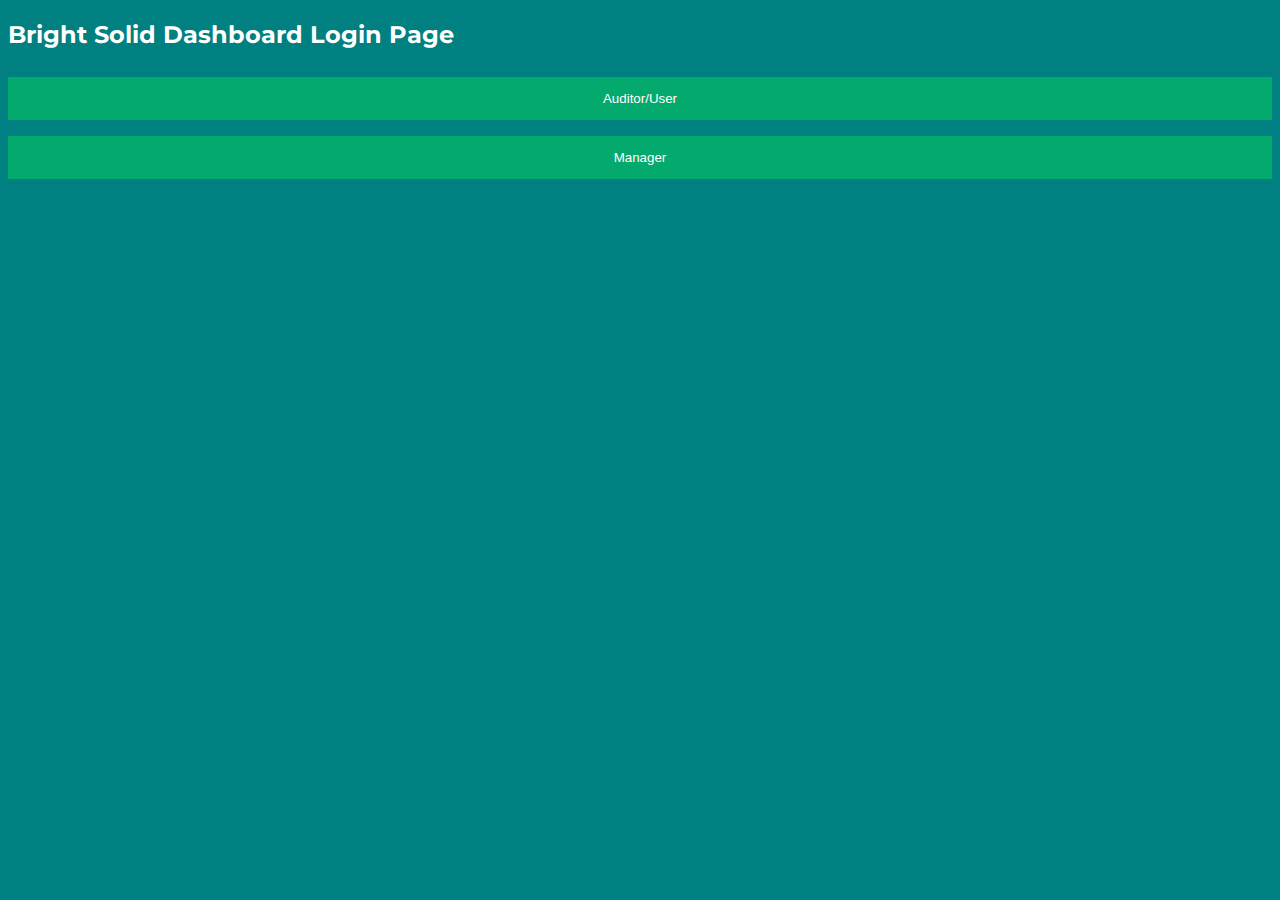
<file: index.html>
<!DOCTYPE html>
<html>
<head>
<meta name="login page" content="width=device-width, initial-scale=1">
<link href='https://fonts.googleapis.com/css?family=Montserrat' rel='stylesheet'>
<style>
body {font-family: Arial, Helvetica, sans-serif;}


input[type=text], input[type=password] {
  width: 100%;
  padding: 12px 20px;
  margin: 8px 0;
  display: inline-block;
  border: 1px solid #ccc;
  box-sizing: border-box;
}


button {
  background-color: #04AA6D;
  color: white;
  padding: 14px 20px;
  margin: 8px 0;
  border: none;
  cursor: pointer;
  width: 100%;
}

button:hover {
  opacity: 0.8;
}


.imgcontainer {
  text-align: center;
  margin: 24px 0 12px 0;
  position: relative;
}



.container {
  padding: 16px;
}

span.psw {
  float: right;
  padding-top: 16px;
}


.modal {
  display: none;
  position: fixed;
  z-index: 1;
  left: 0;
  top: 0;
  width: 100%; 
  height: 100%; 
  overflow: auto;
  background-color: rgb(0,0,0); 
  background-color: rgba(0,0,0,0.4); 
  padding-top: 60px;
}

/*content inisde the modal*/
.modal-content {
  background-color: #fefefe;
  margin: 5% auto 15% auto; 
  border: 1px solid #888;
  width: 80%; 
}



/*  Zoom Animation */
.animate {
  -webkit-animation: animatezoom 0.6s;
  animation: animatezoom 0.6s
}

@-webkit-keyframes animatezoom {
  from {-webkit-transform: scale(0)} 
  to {-webkit-transform: scale(1)}
}
  
@keyframes animatezoom {
  from {transform: scale(0)} 
  to {transform: scale(1)}
}


@media screen and (max-width: 300px) {
  span.psw {
     display: block;
     float: none;
  }
}
</style>
<link rel="stylesheet" href="./style.css">
</head>
<body>

<h2>Bright Solid Dashboard Login Page</h2>

     <button onclick="auditor()">Auditor/User</button>
     <button onclick="manager()">Manager</button>

<script>

    function manager(){

        window.open("https://industrialteamtesting.auth.us-east-1.amazoncognito.com/login?client_id=7tb3lgotofaugt7rk0hldt199h&response_type=code&scope=openid&redirect_uri=https://www.brightsolid-manager.co.uk/dashboardManager.html","_self");

    }


    function auditor(){

        window.open("https://industrialteamauditor.auth.us-east-1.amazoncognito.com/login?client_id=2vejd3geei4r4n7oqdoc4sv3mg&response_type=code&scope=openid&redirect_uri=https://www.brightsolid-manager.co.uk/dashboardAuditor.html","_self");
        
    }

</script>

</body>
</html>
</file>
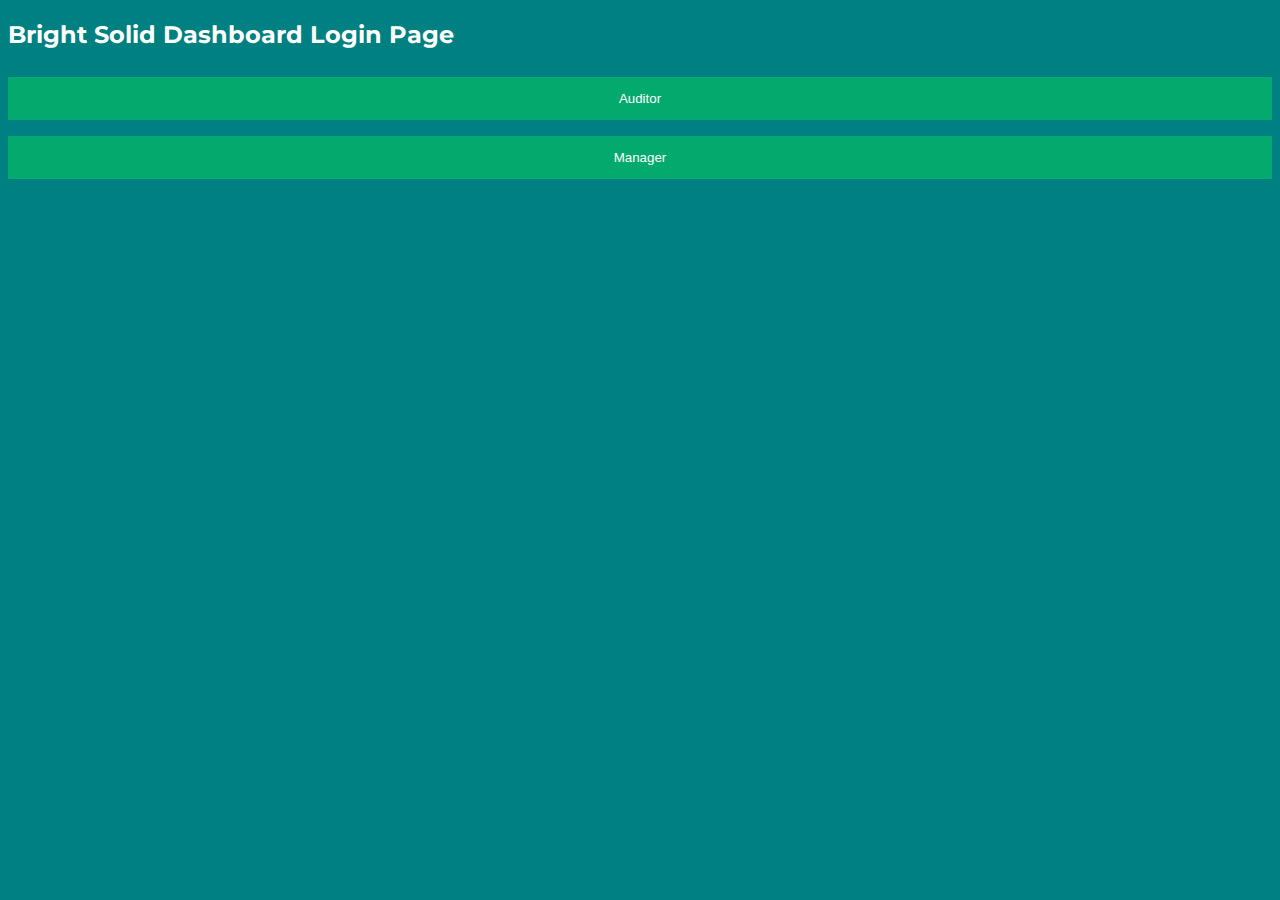
<file: loginPage.html>
<!DOCTYPE html>
<html>
<head>
<meta name="login page" content="width=device-width, initial-scale=1">
<link href='https://fonts.googleapis.com/css?family=Montserrat' rel='stylesheet'>
<style>
body {font-family: Arial, Helvetica, sans-serif;}


input[type=text], input[type=password] {
  width: 100%;
  padding: 12px 20px;
  margin: 8px 0;
  display: inline-block;
  border: 1px solid #ccc;
  box-sizing: border-box;
}


button {
  background-color: #04AA6D;
  color: white;
  padding: 14px 20px;
  margin: 8px 0;
  border: none;
  cursor: pointer;
  width: 100%;
}

button:hover {
  opacity: 0.8;
}


.imgcontainer {
  text-align: center;
  margin: 24px 0 12px 0;
  position: relative;
}



.container {
  padding: 16px;
}

span.psw {
  float: right;
  padding-top: 16px;
}


.modal {
  display: none;
  position: fixed;
  z-index: 1;
  left: 0;
  top: 0;
  width: 100%; 
  height: 100%; 
  overflow: auto;
  background-color: rgb(0,0,0); 
  background-color: rgba(0,0,0,0.4); 
  padding-top: 60px;
}

/*content inisde the modal*/
.modal-content {
  background-color: #fefefe;
  margin: 5% auto 15% auto; 
  border: 1px solid #888;
  width: 80%; 
}



/*  Zoom Animation */
.animate {
  -webkit-animation: animatezoom 0.6s;
  animation: animatezoom 0.6s
}

@-webkit-keyframes animatezoom {
  from {-webkit-transform: scale(0)} 
  to {-webkit-transform: scale(1)}
}
  
@keyframes animatezoom {
  from {transform: scale(0)} 
  to {transform: scale(1)}
}


@media screen and (max-width: 300px) {
  span.psw {
     display: block;
     float: none;
  }
}
</style>
<link rel="stylesheet" href="./style.css">
</head>
<body>

<h2>Bright Solid Dashboard Login Page</h2>

     <button onclick="auditor()">Auditor</button>
     <button onclick="manager()">Manager</button>

<script>

    function manager(){

        window.open("https://industrialteamtesting.auth.us-east-1.amazoncognito.com/login?client_id=7tb3lgotofaugt7rk0hldt199h&response_type=code&scope=openid&redirect_uri=https://www.brightsolid-manager.co.uk/dashboardManager.html","_self");

    }


    function auditor(){

        window.open("https://industrialteamauditor.auth.us-east-1.amazoncognito.com/login?client_id=2vejd3geei4r4n7oqdoc4sv3mg&response_type=code&scope=openid&redirect_uri=https://www.brightsolid-manager.co.uk/index.html","_self");
        
    }

</script>

</body>
</html>
</file>
<file: style.css>
body{
    font-family: 'Montserrat';
    background-color: teal;
    color: white;
    
}

.container{
    padding-bottom: 20px;
    padding-top: 50px;
}
.status{
    padding-bottom: 25px;
}

h2, h3{
    font-weight: bold;
}

th, td{
    color: white;
}

.rule-info{
    padding-top: 20px;
}

.greenDot {
    height: 40px;
    width: 40px;
    background-color: rgb(23, 235, 52);
    border-radius: 50%;
    display: inline-block;
  }

.redDot {
    height: 40px;
    width: 40px;
    background-color: rgb(248, 60, 2);
    border-radius: 50%;
    display: inline-block;
}

.dropdown{
    margin-top: 25px;
}

#sortChange{
    padding-top: 25px;
    padding-bottom: 25px;
}

#fontSize{
    display: inline;
}

.bstn{
    background-color: #ffffff;
    background-color: #ffffff;
    border: none;
    margin-left: 10px;
    color: #0d5257;
    text-decoration-color:
    padding: 15px 32px;
  }
  
  .bstn:hover{
    background-color: #ffffff;
    background-color: #ffffff;
    border: none;
    margin-left: 10px%;
    color: #0d5257;
    text-decoration-color:
    padding: 15px 32px;
  }

#chart{
    max-width: 1000px;
    max-height: 1000px;
    margin-left: auto;
    margin-right: auto;
    margin-top: 50px;
    text-align: center;
    
}
</file>
